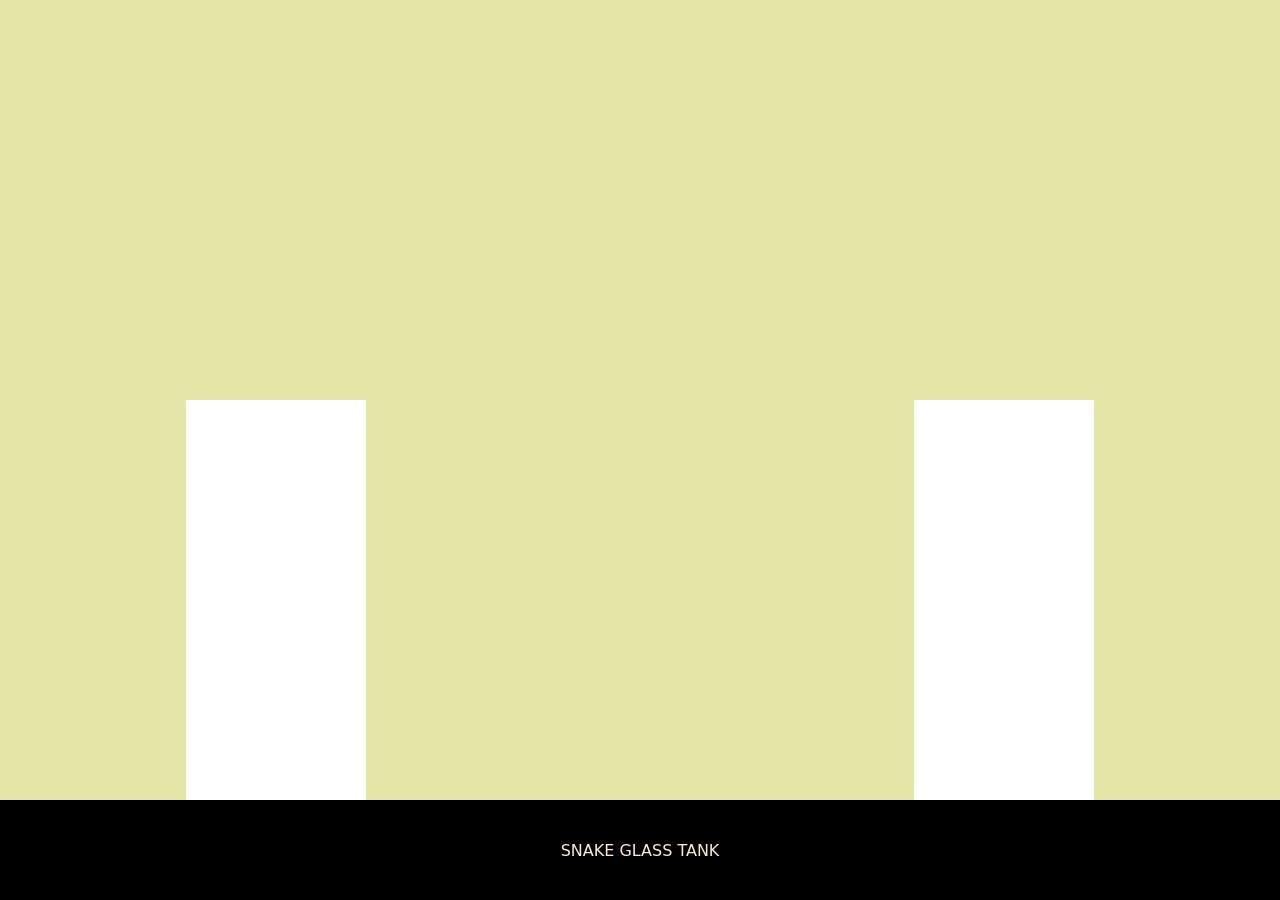
<file: index.html>
<!DOCTYPE html>
<html lang="en">
<head>
    <meta charset="UTF-8">
    <meta name="viewport" content="width=device-width, initial-scale=1.0">
    <title>snake glass tank</title>
    <link rel="stylesheet" href="homepage.css">
</head>
<body>
    <header>
    </header>
    <main>
        <div class="frontwall">
            <div class="leftwall"><a href="cooper/index.html"><img src="img/doorway.png" alt="Door to Cooper's room"></a></div>
            <div></div>
            <div class="rightwall"><a href="toh/"><img src="img/doorway.png" alt="Door to Toh's room"></a></div>
        </div>
    </main>
    <footer><p class="footercontent">SNAKE GLASS TANK</p>
    </footer>
</body>
</html>
</file>
<file: homepage.css>
body {
	background-color:#e4e6a8;
	margin: 0px;
	padding: 0px;
	font-family: system-ui, sans-serif;
	display: grid;
	height: 100vh;
    grid-template-rows: 1fr auto auto;
	row-gap: 0px;
	/* overflow: hidden; */
}

a {
	font-size: 0;
}

main {
	background-color: #e4e6a8;
	margin: 0px;
	padding: 0px;
}

.frontwall {
	display: grid;
	grid-template-columns: 1fr 1.5fr 1fr;
	min-height: 400px;
	font-size: 0;
}

.leftwall {
	text-align: right;
}

footer {
	background-color: black;
	text-align: center;
	display: grid;
	align-items: center;
	min-height: 100px;
	gap: 0;
}

.footercontent {
	color: antiquewhite;
}
</file>
